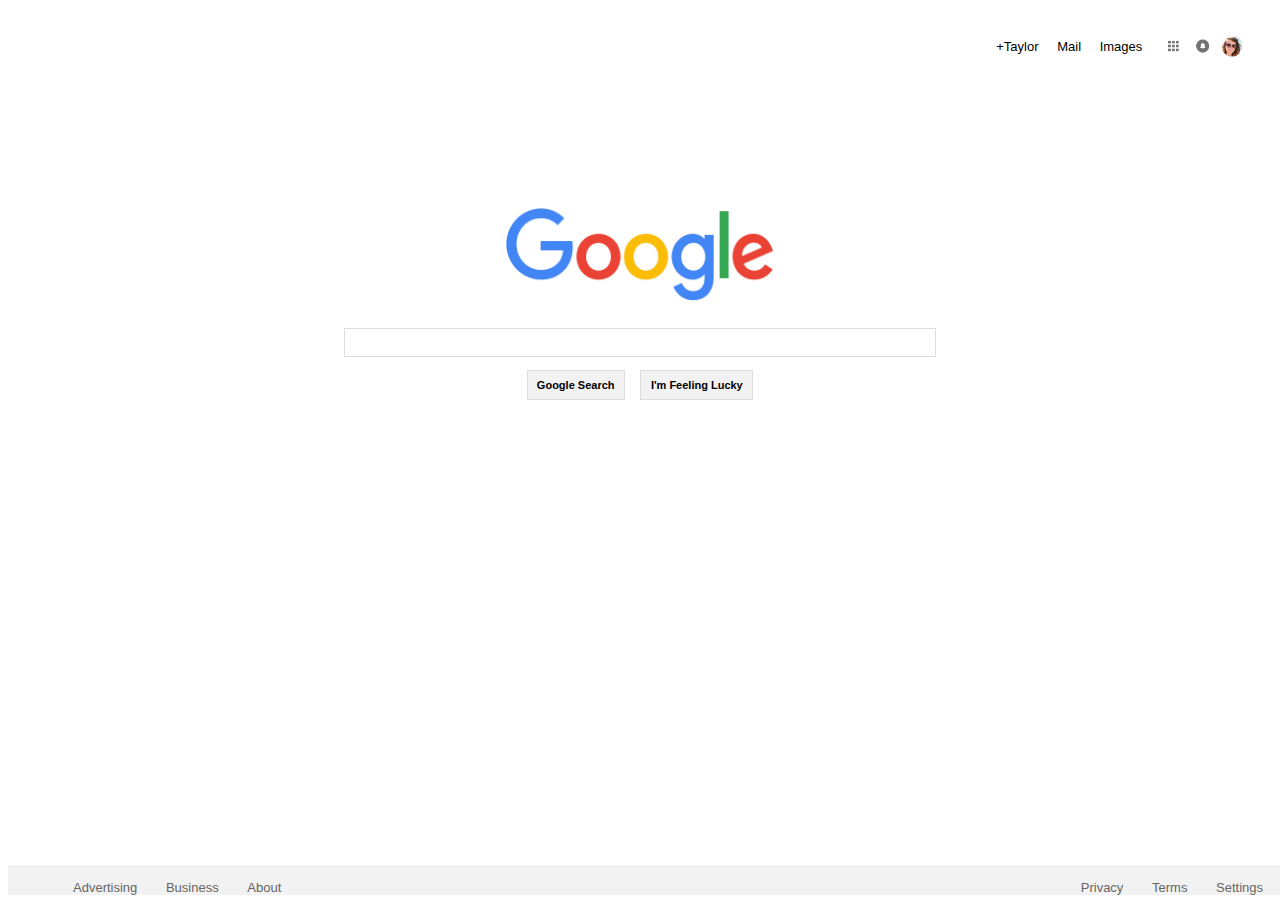
<file: index.html>
<!DOCTYPE html>
<html lang="en">
  <head>
    <meta charset="utf-8">
    <title>Google</title>
    <link rel="stylesheet" href="main.css" media="screen" title="no title" charset="utf-8">

  </head>
  <body>
    <div class="wrapper">
    		<div class="navigation">
    			<ul>
    				<li <span class="name">+Taylor</span></li>
    				<li class="gmail"><a href="https://mail.google.com/mail/?tab=wm&authuser=0">Mail</a></li>
    				<li class="images"><a href="https://www.google.com/imghp?hl=en&tab=wi&authuser=0&ei=LhsgV6nCBMG3jgTXqrXIBQ&ved=0EKouCBYoAQ">Images</a></li>
    				<li class="icons"><a href="#"><img src="all-icons.png" alt="icons"></a></li>
    			</ul>
</div>
		<div class="main">
			<div class="logo"><img src="google-logo.png" alt="Google Logo"></div>
			<div class="searchfield">
				<input type="text">
			</div>
			<div class="buttons_search">
				<a href="#"><div class="google_search button_search">Google Search</div></a>
				<a href="#"><div class="feeling_lucky button_search">I'm Feeling Lucky</div></a>
			</div>
		</div>
		<div class="footer">
			<div class="footer_left">
				<ul>
					<li><a href="https://www.google.com/intl/en/ads/?fg=1">Advertising</a></li>
					<li><a href="https://www.google.com/services/?fg=1">Business</a></li>
					<li><a href="https://www.google.com/intl/en/about.html?fg=1">About</a></li>
				</ul>
			</div>
			<div class="footer_right">
				<ul>
					<li><a href="https://www.google.com/intl/en/policies/privacy/?fg=1">Privacy</a></li>
					<li><a href="https://www.google.com/intl/en/policies/terms/?fg=1">Terms</a></li>
					<li><a href="https://www.google.com/preferences?hl=en">Settings</a></li>
				</ul>
			</div>
		</div>
	</div>
</body>
</html>

</html>
</file>
<file: main.css>
/*general*/

body {
	font-size:13px;
	font-family:Arial, sans-serif;
}
a {
	text-decoration:none;
	color:inherit;
}

a:hover {
	text-decoration:underline;
}

/*navigation*/

.navigation {
	display:block;
	float:right;
}

.navigation li {
	display:inline-block;
	padding-left:15px;
}

.navigation li img {
	height:40px;
	position:relative;
	top:7px;
}

.navigation .icons img {
	border-radius:25%;
	height:30px;
}

.icons {
	padding-right:25px;
	position:relative;
	top:3px;
}

/*center*/

.main {
	display:block;
	width:100%;
	text-align:center;
}

.logo {
	width:100%;
	padding-top:200px;
	padding-bottom:25px;
}

.logo img {
	display:block;
	width: 269px;
	height: 95px;
	margin:auto;
}

.searchfield {
	width: 592px;
	height: 27px;
	margin:auto;
	position:relative;
}

.searchfield input {
	width:570px;
	height:100%;
	border:1px solid #DDDDDD;
	padding: 0 10px;
	position:relative;
	float:left;
	z-index:10;
}

.searchfield input:hover {
	border:1px solid #AEAEAE;
}

.buttons_search {
	display:block;
	margin-top:15px;
}

.buttons_search .button_search {
	margin-right:6px;
	margin-left:6px;
	border:1px solid #DDD;
	padding: 8px 3px;
	display: inline-block;
	background-color:#F2F2F2;
	font-size:11px;
	font-weight:600;
}

.button_search:hover {
	border-bottom: 2px solid #CACACA;
	background-color:#F5F5F5;
}

.button_search {
	font-size:11px;
	font-weight:600;
}

.google_search {
	width:90px;
}


.feeling_lucky {
	width:105px;
}

/*footer*/

.footer {
	position:absolute;
	width:100%;
	height:28px;
	background-color:#F2F2F2;
	bottom:5px;
	border-top:1px solid #E4E4E4;
}

.footer_left {
	display:block;
	float:left;
	width:48%;
}

.footer_right {
	display: block;
	text-align:right;
}

.footer_left ul li, .footer_right ul li{
	display:inline-block;
	padding-top:0px;
	padding-bottom:0px;
	color:#666;
}

.footer_left ul li{
	padding-left:25px;
}
.footer_right ul li{
	padding-right:25px;
}
</file>
